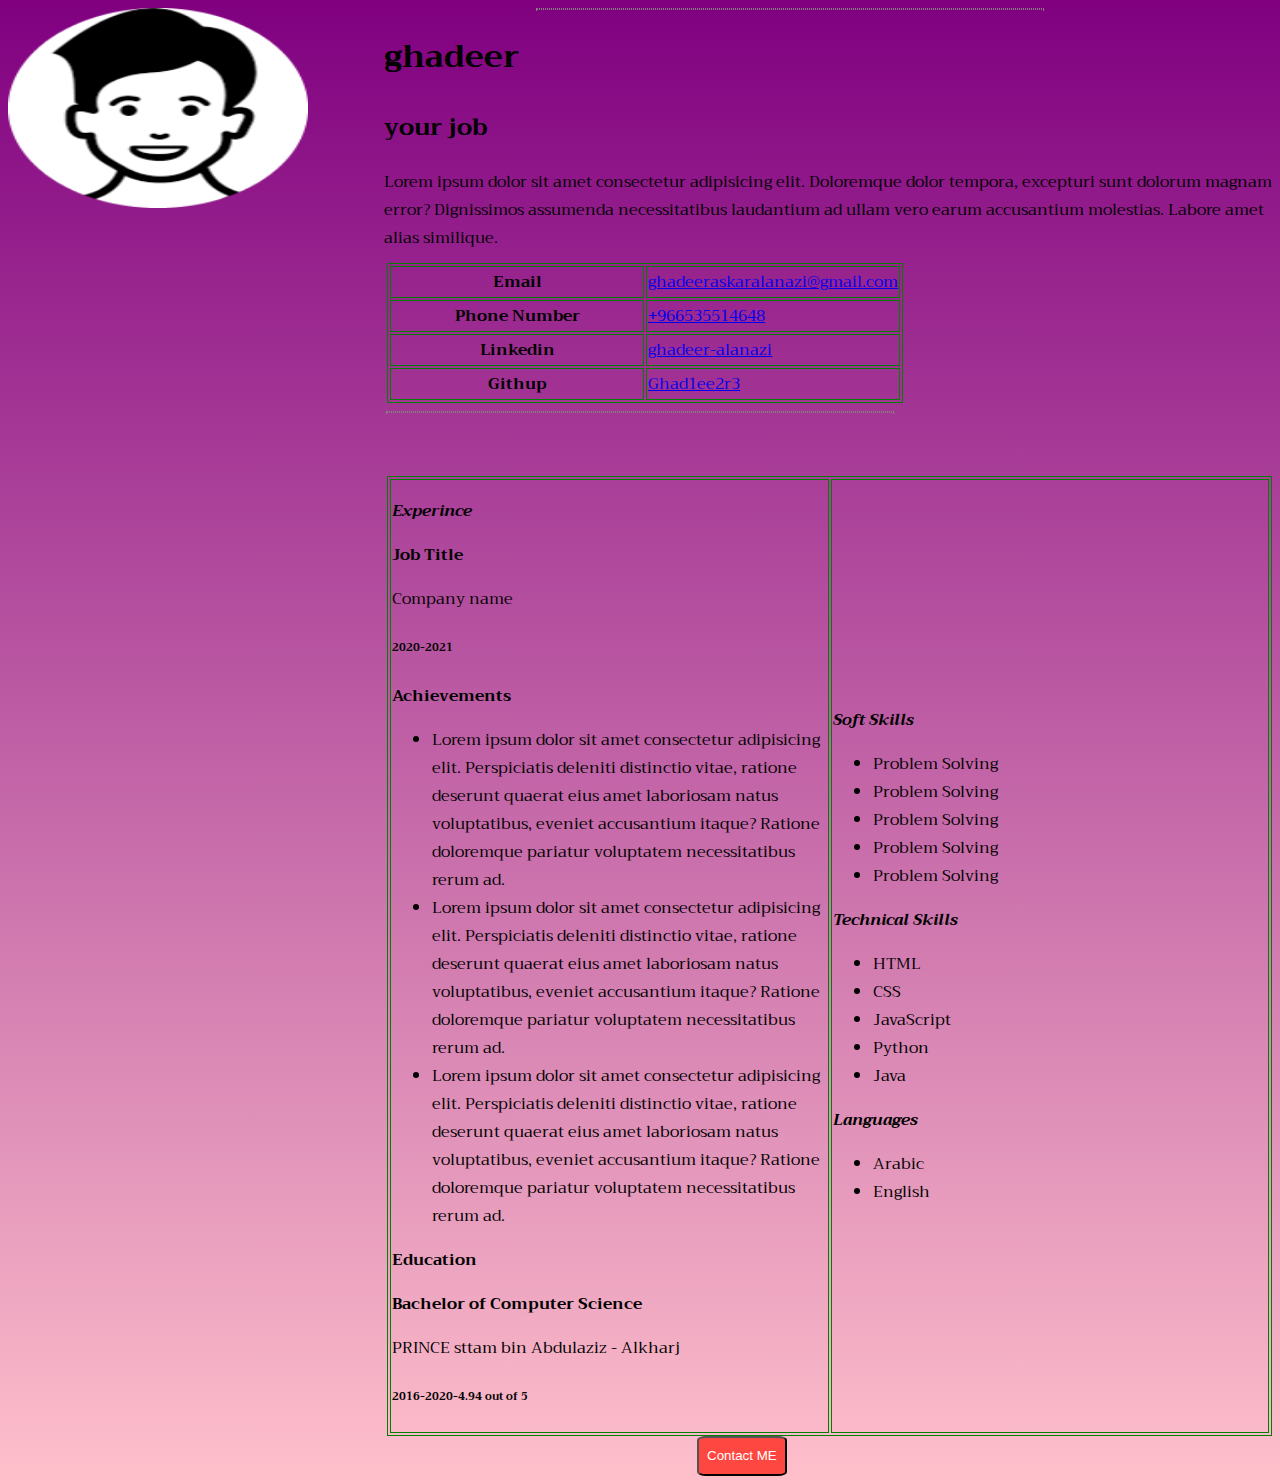
<file: index.html>
<!DOCTYPE html>
<html  lang="en">

<head>
    
    <meta charset="UTF-8"/>
    <meta NAME="viewport" content="width=device-width, initial-scale=1.0"/>
    <link rel="stylesheet" href="https://fonts.googleapis.com/css?family=Trirong">

<title>Home-page </title>
<link rel="stylesheet" href="style.css"/>
 
</head>
<body class="Home-page ">
    
    <img height="200px" width="300px" src="tutorial-img-modified.png" alt="html image "/>
    <div class="personal-info">
<h1>ghadeer </h1>
<h2>your job </h2>

<p>Lorem ipsum dolor sit amet consectetur adipisicing elit. Doloremque dolor tempora, excepturi sunt dolorum magnam error? Dignissimos assumenda necessitatibus laudantium ad ullam vero earum accusantium molestias. Labore amet alias similique.</p>
</div>


<hr/>
<!-- first table  -->
  <table id="table-1">
    <col />
    <col/>
    <tr>
      <th>Email </th>
      <td><a href="mailto:ghadeeraskaralanazi@gmail.com">ghadeeraskaralanazi@gmail.com</a></td>
    </tr>
    <tr>
        <th>Phone Number</th>
      <td><a href="tel:+966535514648">+966535514648</a></td>
    
    </tr>
    <tr>
        <th>Linkedin</th>
      <td><a href="https://www.linkedin.com/in/ghadeer-alanazi-650b29148/">ghadeer-alanazi</a></td>
      
    </tr>

    <tr>
        <th>Githup</th>
      <td><a href="https://github.com/Ghad1ee2r3">Ghad1ee2r3</a></td>
      
    </tr>
  </table>
<hr/>

<!-- second table  -->
<div id="second-part">
  <table id="table-2">
      <col />
      <col/>


    <tr>
     
      <td><p><strong><em>Experince</em></strong></p>
    
        <p><strong>Job Title</strong></p>

        <p>Company name </p>
        <h6>2020-2021</h6>
        <p><strong>Achievements</strong></p>
        <ul><li>Lorem ipsum dolor sit amet consectetur adipisicing elit. Perspiciatis deleniti distinctio vitae, ratione deserunt quaerat eius amet laboriosam natus voluptatibus, eveniet accusantium itaque? Ratione doloremque pariatur voluptatem necessitatibus rerum ad.</li>
            <li>Lorem ipsum dolor sit amet consectetur adipisicing elit. Perspiciatis deleniti distinctio vitae, ratione deserunt quaerat eius amet laboriosam natus voluptatibus, eveniet accusantium itaque? Ratione doloremque pariatur voluptatem necessitatibus rerum ad.</li>
            <li>Lorem ipsum dolor sit amet consectetur adipisicing elit. Perspiciatis deleniti distinctio vitae, ratione deserunt quaerat eius amet laboriosam natus voluptatibus, eveniet accusantium itaque? Ratione doloremque pariatur voluptatem necessitatibus rerum ad.</li></ul>

            <p><strong>Education</strong></p>
            <p><strong>Bachelor of Computer Science</strong></p>
            <p>PRINCE sttam bin Abdulaziz - Alkharj</p>
            <h6>2016-2020-4.94 out of 5</h6>

       
    </td>
      <td><p><strong><em>Soft Skills </em></strong></p>
    <ul><li>Problem Solving </li>
        <li>Problem Solving </li>
        <li>Problem Solving </li>
        <li>Problem Solving </li>
        <li>Problem Solving </li>
    </ul>

    <p><strong><em>Technical Skills </em></strong></p>
        <ul><li>HTML </li>
            <li>CSS </li>
            <li>JavaScript </li>
            <li>Python </li>
            <li>Java </li>
        </ul>
    
        <p><strong><em>Languages  </em></strong></p>
        <ul><li>Arabic </li>
            <li>English </li>
        </ul></td>
    </tr>
   
 
  </table>
  <a href="contact.html" >
    
    <button>Contact ME</button>
  </a>
</div>
    </body>
</html>
</file>
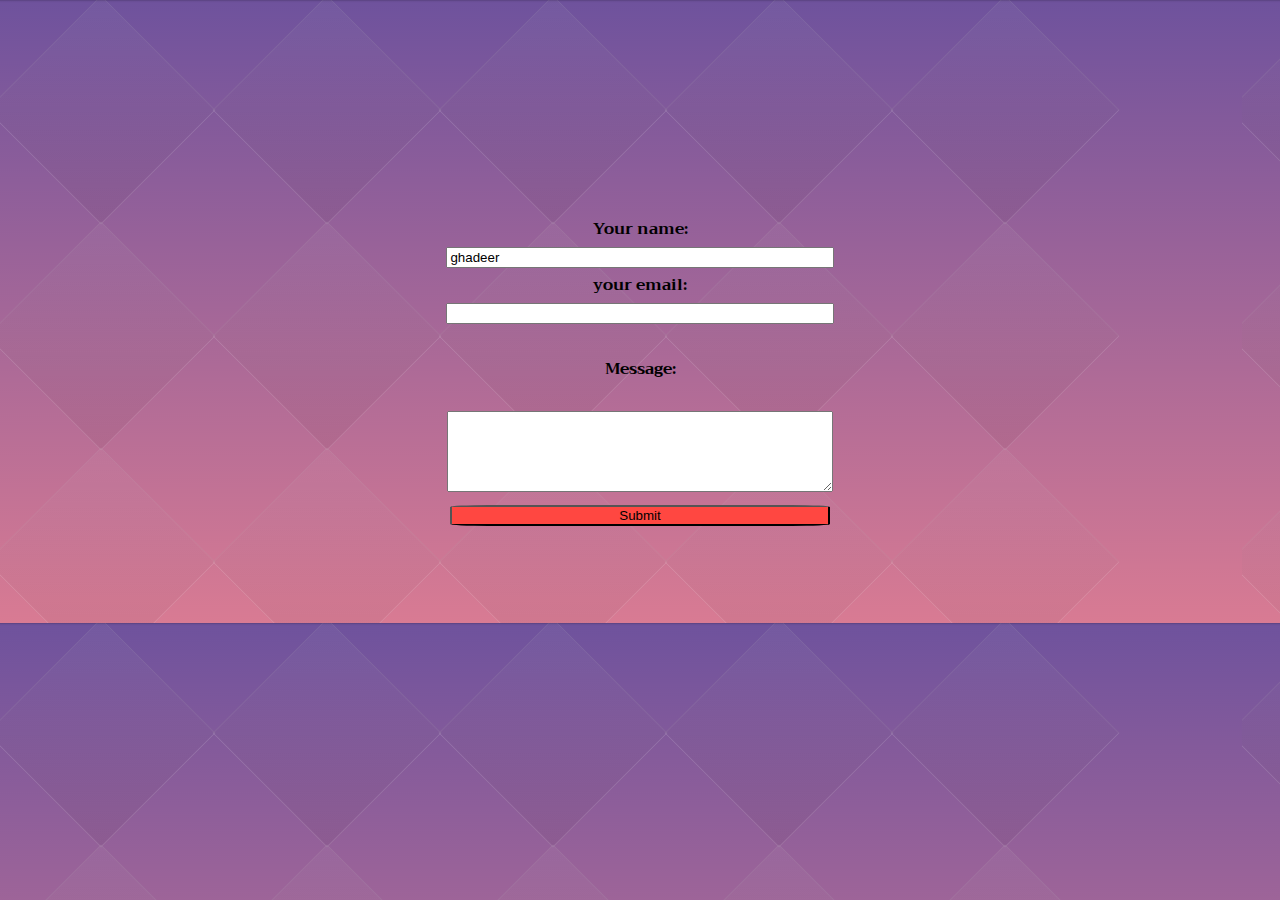
<file: contact.html>
<!DOCTYPE html>
<html  lang="er">

<head>
    <meta charset="UTF-8"/>
    <meta NAME="viewport" content="width=device-width, initial-scale=1.0"/>
    <link rel="stylesheet" href="https://fonts.googleapis.com/css?family=Trirong">

<title>Contact page</title>
<link rel="stylesheet" href="style.css"/>
 
</head>
<body class="contact-page">

    <form action="/action_page.php">
        <label for="fname"><strong> Your name:</strong></label><br>
        <input type="text" id="fname" name="fname" value="ghadeer"><br>
        <label for="email"><strong>your email:</strong></label><br>
        <input type="text" id="email" name="email" value=""><br><br>
        <strong>Message:</strong><br><br> 
        <textarea rows="5" cols="30"></textarea>  <br>
        <input id="button-submit" type="submit" value="Submit">
      </form> 
    </body>
</html>
</file>
<file: style.css>
/* second page (contact page) */
.contact-page{
    background-image: url('background-image.png');
    font-family: "Trirong", serif;
    
}

form{

    text-align: center;
    margin-top: 17%;
    
}
col{
    width: 50%;
}

hr{
    border : 1px dotted rgb(134, 127, 127);
    width: 40%;
}
#button-submit{
    background-color:rgb(255, 71, 65);
    border-radius: 10%;
}

/* first page  */
.Home-page{
    /* background-color: rgb(255, 71, 65); */
    background-image: linear-gradient(purple, pink);
    background-repeat: no-repeat;
    font-family: "Trirong", serif;
    
} 

/* image profile  */
img{
    position: relative;
    float:left
    
}

.personal-info{
  
    float:left;
    position:absolute;
    left: 30%;
}

.dot {
    height: 25px;
    width: 25px;
    background-color: #bbb;
    border-radius: 50%;
    display: inline-block;
  }


  table, th, td {
    border: 1px solid green;
  }
tr{
    width: 20%;
}

  #table-1{
      margin-top: 20%;
      margin-left: 30%;
  }

  button{
    background-color:rgb(255, 71, 65);
    border-radius: 10%;
    height: 40px;
    width: 90px;
    color: #FFFFFF;
    margin-left: 35%;
  }

  #second-part{
    margin-left:30% ;  
    margin-top: 5%;
  }

   input , textarea{
      width: 30%;
      height: 30%;
  }
</file>
